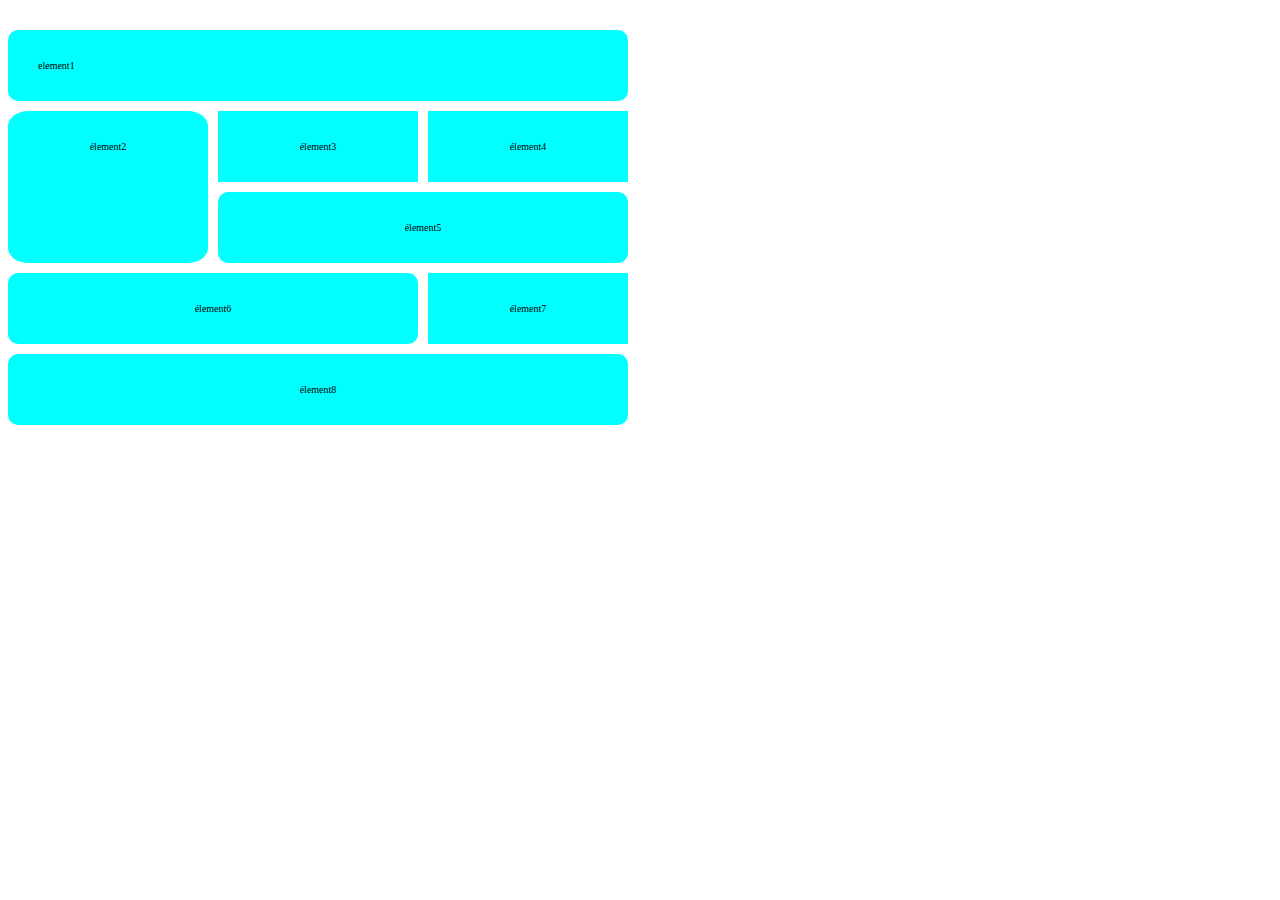
<file: index.html>
<!DOCTYPE html>
<html lang="en">
<head>
    <meta charset="UTF-8">
    <link rel="stylesheet" href="styles.css">
    <meta name="viewport" content="width=device-width, initial-scale=1.0">
    <title>Document</title>
</head>
<body>
    <div class="container">
       <div class="header">element1</div>
       <div class="box1">élement2</div>
       <div class="box">élement3</div>
       <div class="box">élement4</div>
       <div class="box5">élement5</div>
       <div class="box6">élement6</div>
       <div class="box2">élement7</div>
       <div class="footer">élement8</div>
    </div>
</body>
</html>
</file>
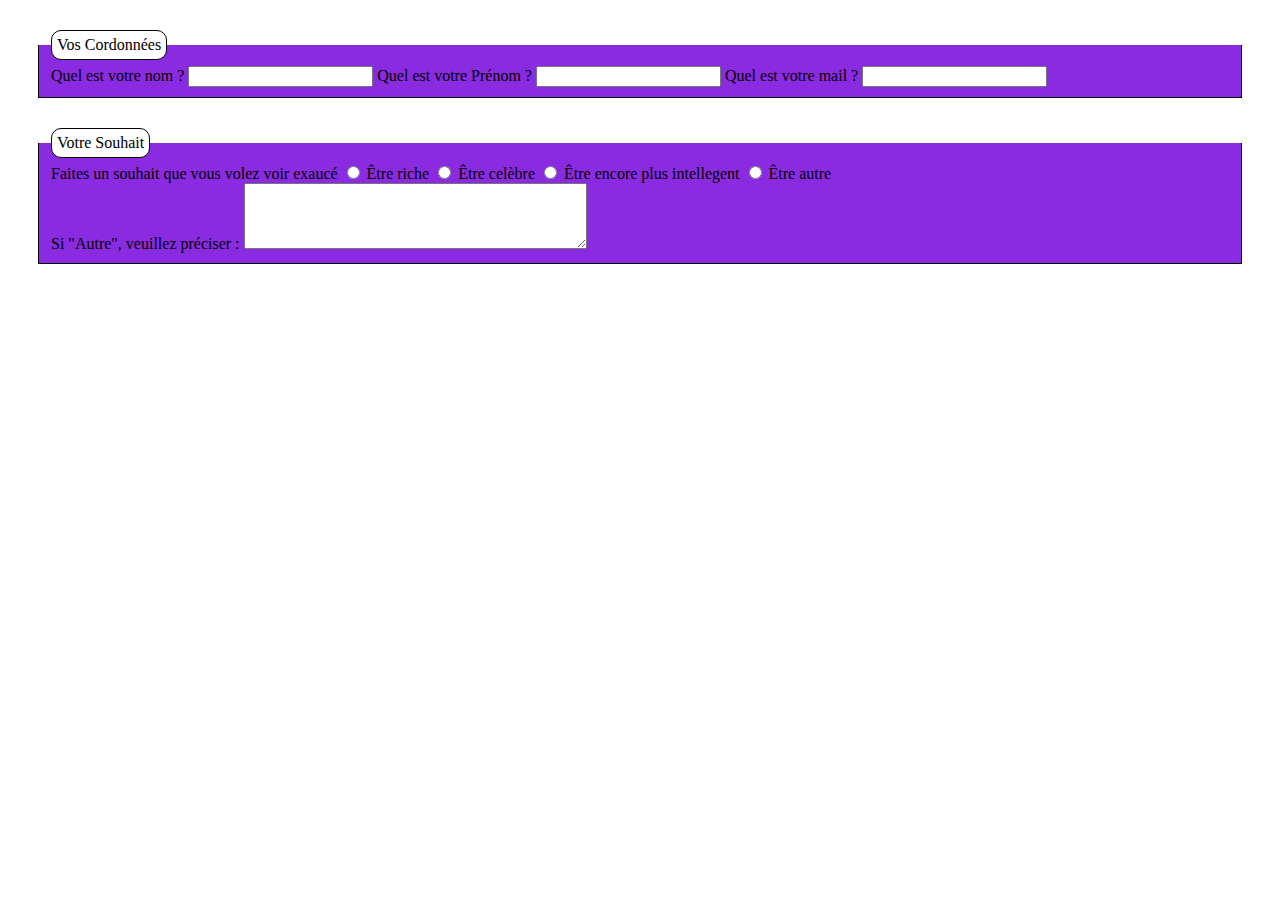
<file: formulaire.html>
<!DOCTYPE html>
<html lang="en">
<head>
    <meta charset="UTF-8">
    <meta name="viewport" content="width=device-width, initial-scale=1.0">
    <link rel="stylesheet" href="formulaire.css">
    <title>Document</title>
</head>
<body>
    <div class="contenair">
        <div class="form1">
            <form action="">
                <fieldset class="form2">
                    <legend class="legend1">Vos Cordonnées</legend>
                    <div class="body">
                      <label for="nom">Quel est votre nom ?</label>
                      <input type="text" name="nom" id="nom">
                      <label for="prenom">Quel est votre Prénom ?</label>
                      <input type="text" name="prenom" id="prenom">
                      <label for="mail">Quel est votre mail ?</label>
                      <input type="email" name="mail" id="mail">
                   </div>
                </fieldset>

            </form>
        </div>
        <div class="form1">
            <form action="">
                <fieldset class="form2">
                    <legend class="legend1">Votre Souhait</legend>
                    <div class="body">
                      <label for="nom">Faites un souhait que vous volez voir exaucé</label>
                      <input type="radio" name="souhait" value="riche" id="riche"> <label for="riche">Être riche</label>
                      <input type="radio" name="souhait" value="riche" id="riche"> <label for="riche">Être celèbre</label>
                      <input type="radio" name="souhait" value="riche" id="riche"> <label for="riche">Être encore plus intellegent</label>
                      <input type="radio" name="souhait" value="riche" id="riche"> <label for="riche">Être autre</label>
                    </div>
                    <div>
                        <label for="precisions">Si "Autre", veuillez préciser :</label>
                        <textarea name="precisions" id="precisions" cols="40" rows="4"></textarea>
                    </div>
                </fieldset>
            </form>
        </div>
        
    </div>
</body>
</html>
</file>
<file: styles.css>
.container{
    display: grid;
   width: 2000px;
   margin: 30px auto;
grid-template-columns: 200px 200px 200px  ;
gap: 10px;
text-align: center;


}
.container *{
    background-color: aqua;
    padding: 30px;
    font-size: 10px;
    text-align: center;

}
.header{
    grid-column: 1/4;
    display: flex;
    border-radius: 10px;
    text-align: center;

}
.box1{
    grid-column: 1/2;
    grid-row: 2/span 2;
    border-radius: 10%;
}
.box5{
    grid-column: 2/4;
    border-radius: 10px;
}
.box6{
    grid-column: 1/3;
    border-radius: 10px;
}
.footer{
    grid-column: 1/4;
    border-radius: 10px;
}
</file>
<file: formulaire.css>
.legend1{
    padding: 5px;
    
    border: 1px solid black;
    border-radius: 10px;
    background: white;
   

}
.form2{
    margin: 30px;
    background-color: blueviolet;
    border: 1px solid black;
 border-top: 0cap;

}

.body{
    
}
</file>
